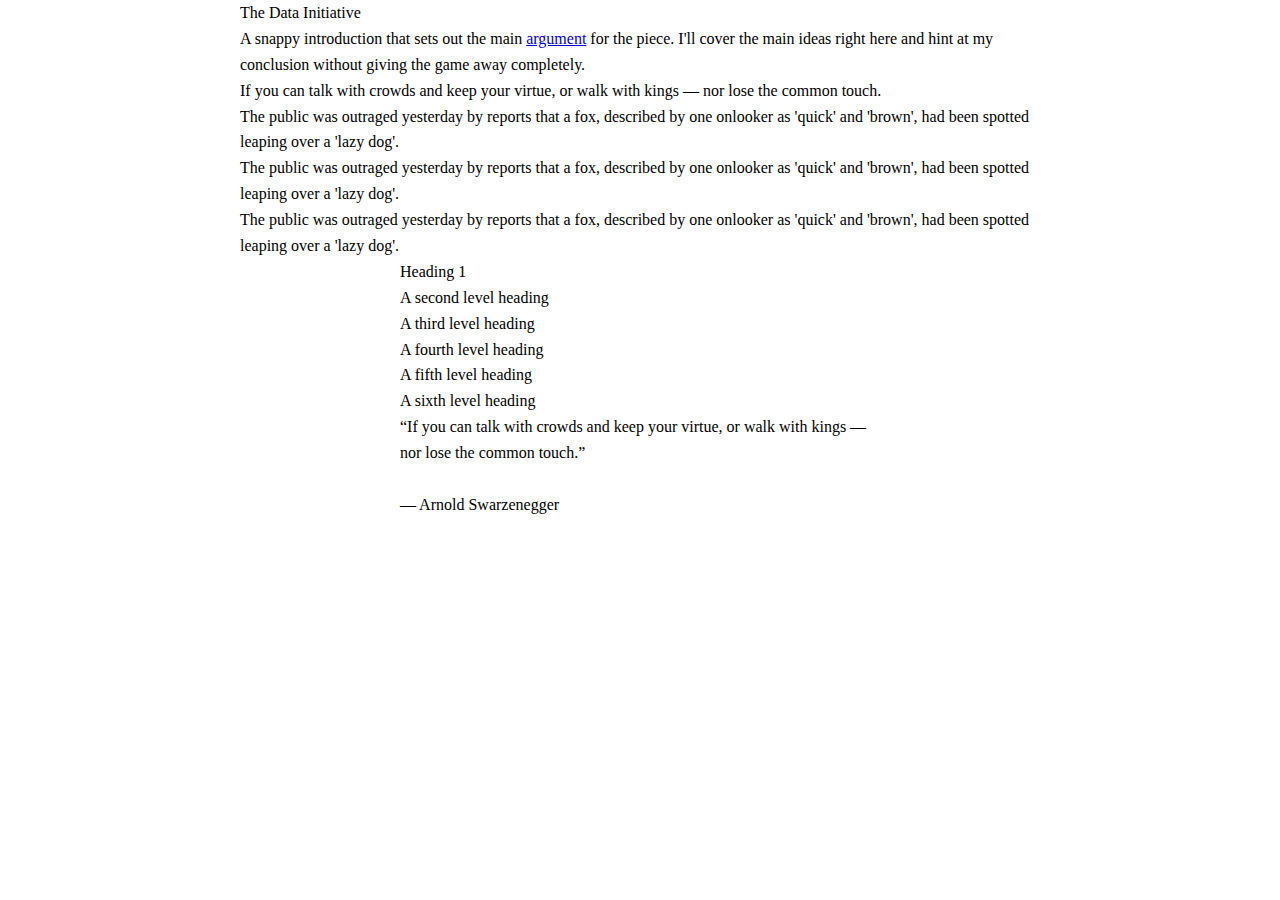
<file: app/assets/typecast/index.html>
<!DOCTYPE html>
<!--[if lt IE 7 ]><html class="ie ie6" lang="en"> <![endif]-->
<!--[if IE 7 ]><html class="ie ie7" lang="en"> <![endif]-->
<!--[if IE 8 ]><html class="ie ie8" lang="en"> <![endif]-->
<!--[if (gte IE 9)|!(IE)]><!--><html lang="en"> <!--<![endif]-->
    <head>
        <meta charset="utf-8">

        <!-- // Change these to better suit your project -->
        <title>The Data Initiative - Typecast</title>
        <meta name="description" content="The Data Initiative - Typecast">
        <meta name="keywords" content="The Data Initiative, Typecast">

        <meta name="viewport" content="width=device-width, initial-scale=1.0, user-scalable=yes"/>
        <meta name="generator" content="Lovingly created using Typecast (http://typecast.com) on 2014/02/16">

        <!-- // CSS Reset – http://meyerweb.com/eric/tools/css/reset/ -->
        <link rel="stylesheet" type="text/css" href="css/reset.css" media="all">

        <!-- // Option one: Live updating CSS -->
        <!-- // This embed code adds your fonts and live Typecast CSS to the page -->
        <script type="text/javascript" src="http://typecast.com/project_css/festiz-webbyra/1467444a40d858.js"></script>

        <!-- // Option two: Bundled CSS -->
        <!-- // To  use the fonts in your embed code without your hosted CSS, delete the snippet above and uncomment this block
        <script type="text/javascript">var __tcaExcludeHostedCss=true;</script>
        <script type="text/javascript" src="http://typecast.com/project_css/festiz-webbyra/1467444a40d858.js"></script>        
        <link rel="stylesheet" type="text/css" href="css/style.css" media="all">
        
        -->


    </head>
    <body>

		<div style="margin: 0 auto; width: 800px;"><h1>The Data Initiative</h1>

			<p class="tc-intro">A snappy <strong class="code">introduction</strong>

			 that sets out the main <a href="javascript:void(0)">argument</a>

			 for the piece. I'll cover the main <em>ideas</em>

			 right here and hint at my <strong>conclusion</strong>

			 without giving the game away completely.</p>

			<ul><li>If you can talk with crowds and keep your virtue, or walk with kings &#8212; nor lose the common touch.</li>

			<li>The public was outraged yesterday by reports that a fox, described by one onlooker as 'quick' and 'brown', had been spotted leaping over a 'lazy dog'.</li>

			</ul>

			<p>The public was outraged yesterday by reports that a fox, described by one onlooker as 'quick' and 'brown', had been spotted leaping over a 'lazy dog'.</p>

			<p class="first">The public was outraged yesterday by reports that a fox, described by one onlooker as 'quick' and 'brown', had been spotted leaping over a 'lazy dog'.</p>

			</div>

		<div style="margin: 0 auto; width: 480px;"><h1>Heading 1</h1>

			<h2>A second level heading</h2>

			<h3>A third level heading</h3>

			<h4>A fourth level heading</h4>

			<h5>A fifth level heading</h5>

			<h6>A sixth level heading</h6>

			<blockquote>&#8220;If you can talk with crowds and keep your virtue, or walk with kings &#8212; nor lose the common touch.&#8221;<br></br>

			<em>&#8212; Arnold Swarzenegger</em>

			</blockquote>

			</div>



    </body>
</html>
</file>
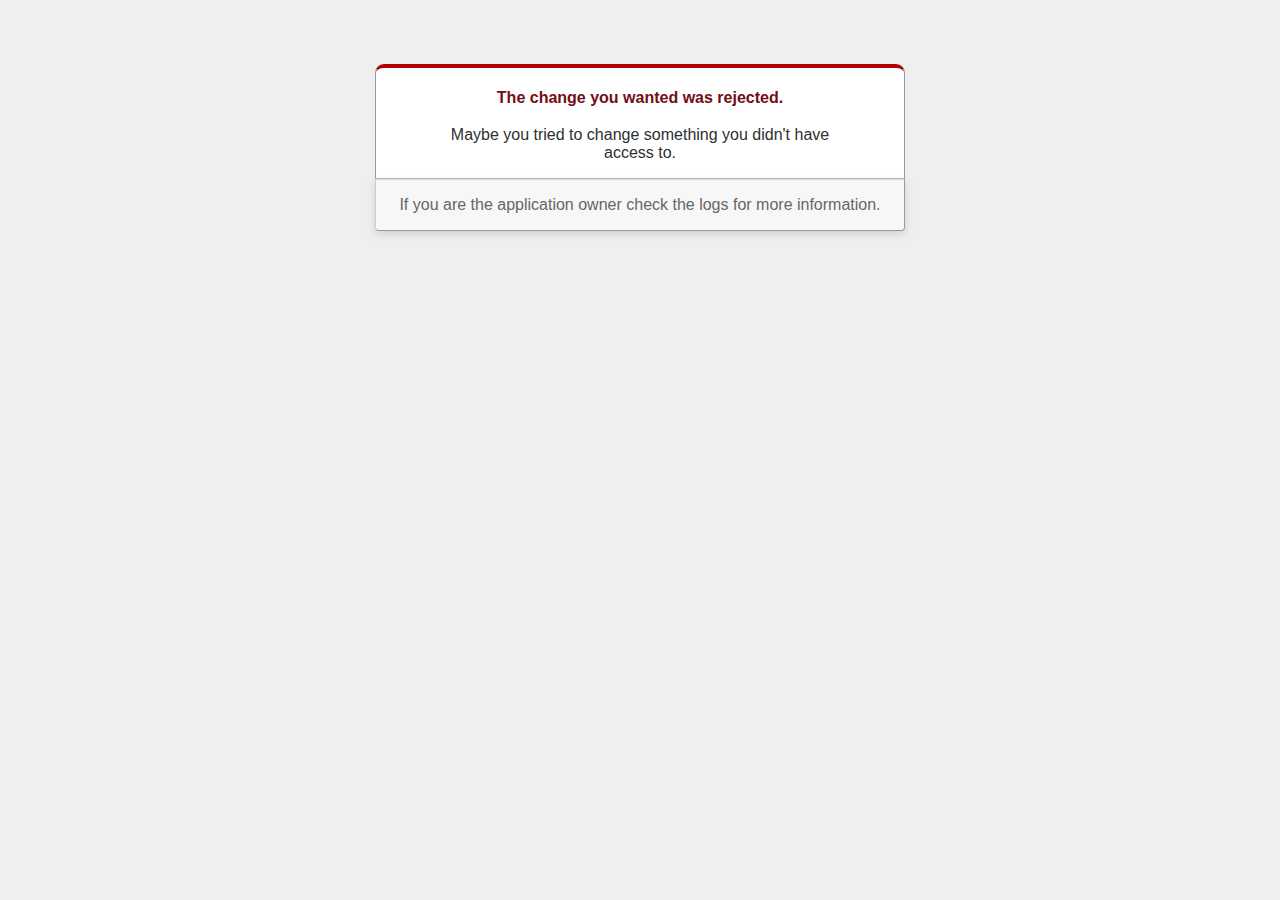
<file: public/422.html>
<!DOCTYPE html>
<html>
<head>
  <title>The change you wanted was rejected (422)</title>
  <style>
  body {
    background-color: #EFEFEF;
    color: #2E2F30;
    text-align: center;
    font-family: arial, sans-serif;
  }

  div.dialog {
    width: 25em;
    margin: 4em auto 0 auto;
    border: 1px solid #CCC;
    border-right-color: #999;
    border-left-color: #999;
    border-bottom-color: #BBB;
    border-top: #B00100 solid 4px;
    border-top-left-radius: 9px;
    border-top-right-radius: 9px;
    background-color: white;
    padding: 7px 4em 0 4em;
  }

  h1 {
    font-size: 100%;
    color: #730E15;
    line-height: 1.5em;
  }

  body > p {
    width: 33em;
    margin: 0 auto 1em;
    padding: 1em 0;
    background-color: #F7F7F7;
    border: 1px solid #CCC;
    border-right-color: #999;
    border-bottom-color: #999;
    border-bottom-left-radius: 4px;
    border-bottom-right-radius: 4px;
    border-top-color: #DADADA;
    color: #666;
    box-shadow:0 3px 8px rgba(50, 50, 50, 0.17);
  }
  </style>
</head>

<body>
  <!-- This file lives in public/422.html -->
  <div class="dialog">
    <h1>The change you wanted was rejected.</h1>
    <p>Maybe you tried to change something you didn't have access to.</p>
  </div>
  <p>If you are the application owner check the logs for more information.</p>
</body>
</html>
</file>
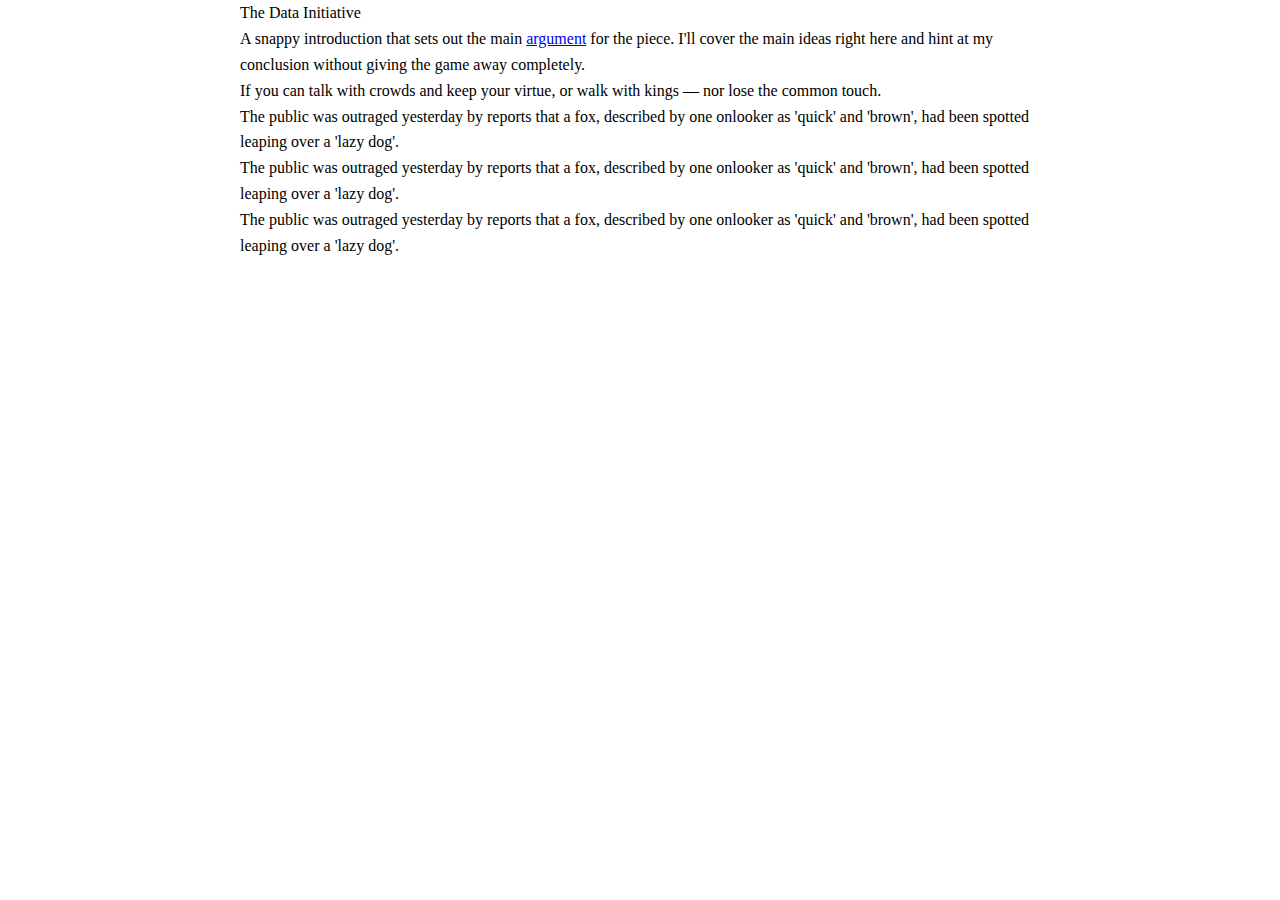
<file: app/assets/typecast/container-1.html>
<!DOCTYPE html>
<!--[if lt IE 7 ]><html class="ie ie6" lang="en"> <![endif]-->
<!--[if IE 7 ]><html class="ie ie7" lang="en"> <![endif]-->
<!--[if IE 8 ]><html class="ie ie8" lang="en"> <![endif]-->
<!--[if (gte IE 9)|!(IE)]><!--><html lang="en"> <!--<![endif]-->
    <head>
        <meta charset="utf-8">

        <!-- // Change these to better suit your project -->
        <title>The Data Initiative - Typecast</title>
        <meta name="description" content="The Data Initiative - Typecast">
        <meta name="keywords" content="The Data Initiative, Typecast">

        <meta name="viewport" content="width=device-width, initial-scale=1.0, user-scalable=yes"/>
        <meta name="generator" content="Lovingly created using Typecast (http://typecast.com) on 2014/02/16">

        <!-- // CSS Reset – http://meyerweb.com/eric/tools/css/reset/ -->
        <link rel="stylesheet" type="text/css" href="css/reset.css" media="all">

        <!-- // Option one: Live updating CSS -->
        <!-- // This embed code adds your fonts and live Typecast CSS to the page -->
        <script type="text/javascript" src="http://typecast.com/project_css/festiz-webbyra/1467444a40d858.js"></script>

        <!-- // Option two: Bundled CSS -->
        <!-- // To  use the fonts in your embed code without your hosted CSS, delete the snippet above and uncomment this block
        <script type="text/javascript">var __tcaExcludeHostedCss=true;</script>
        <script type="text/javascript" src="http://typecast.com/project_css/festiz-webbyra/1467444a40d858.js"></script>        
        <link rel="stylesheet" type="text/css" href="css/style.css" media="all">
        
        -->


    </head>
    <body>

		<div style="margin: 0 auto; width: 800px;"><h1>The Data Initiative</h1>

			<p class="tc-intro">A snappy <strong class="code">introduction</strong>

			 that sets out the main <a href="javascript:void(0)">argument</a>

			 for the piece. I'll cover the main <em>ideas</em>

			 right here and hint at my <strong>conclusion</strong>

			 without giving the game away completely.</p>

			<ul><li>If you can talk with crowds and keep your virtue, or walk with kings &#8212; nor lose the common touch.</li>

			<li>The public was outraged yesterday by reports that a fox, described by one onlooker as 'quick' and 'brown', had been spotted leaping over a 'lazy dog'.</li>

			</ul>

			<p>The public was outraged yesterday by reports that a fox, described by one onlooker as 'quick' and 'brown', had been spotted leaping over a 'lazy dog'.</p>

			<p class="first">The public was outraged yesterday by reports that a fox, described by one onlooker as 'quick' and 'brown', had been spotted leaping over a 'lazy dog'.</p>

			</div>



    </body>
</html>
</file>
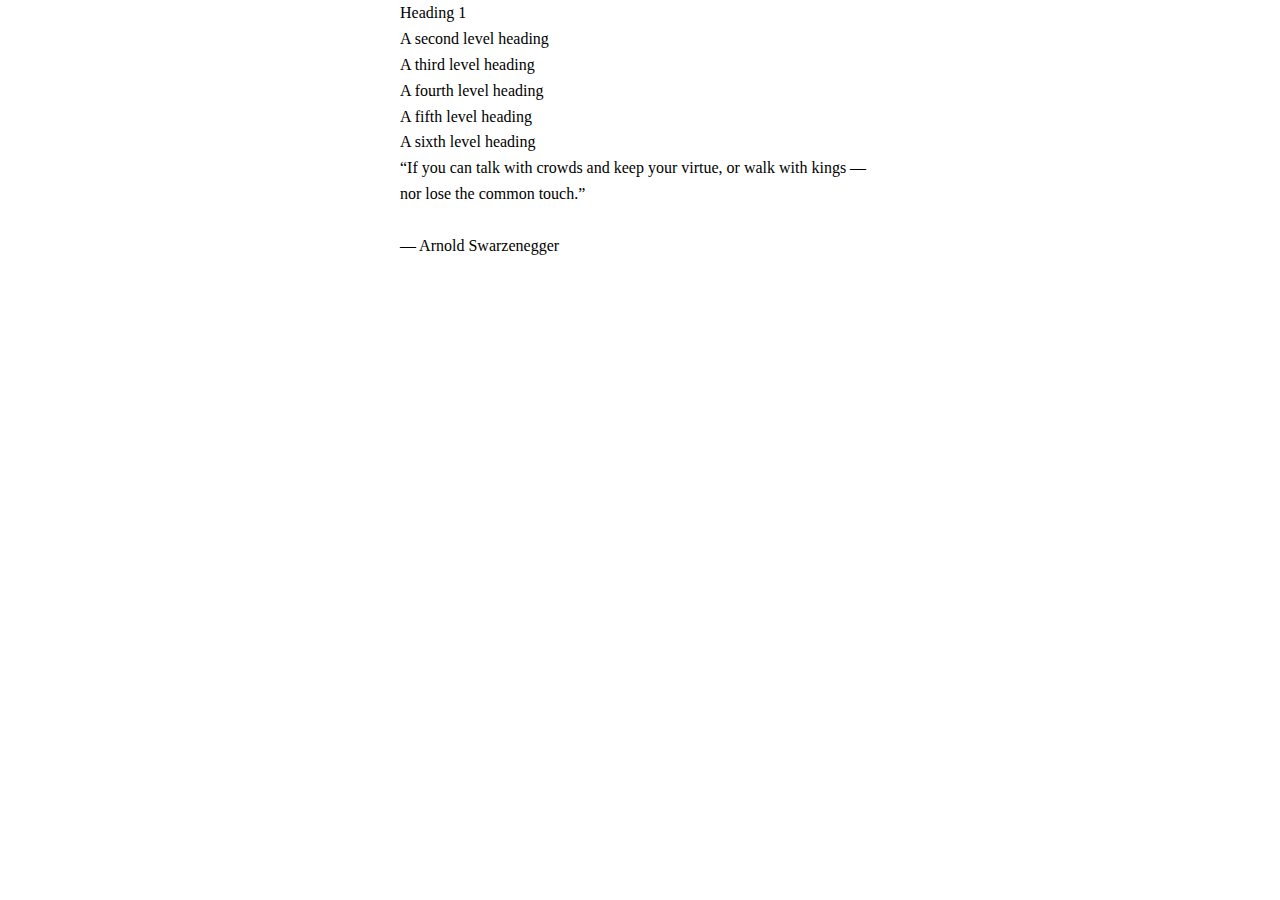
<file: app/assets/typecast/container-2.html>
<!DOCTYPE html>
<!--[if lt IE 7 ]><html class="ie ie6" lang="en"> <![endif]-->
<!--[if IE 7 ]><html class="ie ie7" lang="en"> <![endif]-->
<!--[if IE 8 ]><html class="ie ie8" lang="en"> <![endif]-->
<!--[if (gte IE 9)|!(IE)]><!--><html lang="en"> <!--<![endif]-->
    <head>
        <meta charset="utf-8">

        <!-- // Change these to better suit your project -->
        <title>The Data Initiative - Typecast</title>
        <meta name="description" content="The Data Initiative - Typecast">
        <meta name="keywords" content="The Data Initiative, Typecast">

        <meta name="viewport" content="width=device-width, initial-scale=1.0, user-scalable=yes"/>
        <meta name="generator" content="Lovingly created using Typecast (http://typecast.com) on 2014/02/16">

        <!-- // CSS Reset – http://meyerweb.com/eric/tools/css/reset/ -->
        <link rel="stylesheet" type="text/css" href="css/reset.css" media="all">

        <!-- // Option one: Live updating CSS -->
        <!-- // This embed code adds your fonts and live Typecast CSS to the page -->
        <script type="text/javascript" src="http://typecast.com/project_css/festiz-webbyra/1467444a40d858.js"></script>

        <!-- // Option two: Bundled CSS -->
        <!-- // To  use the fonts in your embed code without your hosted CSS, delete the snippet above and uncomment this block
        <script type="text/javascript">var __tcaExcludeHostedCss=true;</script>
        <script type="text/javascript" src="http://typecast.com/project_css/festiz-webbyra/1467444a40d858.js"></script>        
        <link rel="stylesheet" type="text/css" href="css/style.css" media="all">
        
        -->


    </head>
    <body>

		<div style="margin: 0 auto; width: 480px;"><h1>Heading 1</h1>

			<h2>A second level heading</h2>

			<h3>A third level heading</h3>

			<h4>A fourth level heading</h4>

			<h5>A fifth level heading</h5>

			<h6>A sixth level heading</h6>

			<blockquote>&#8220;If you can talk with crowds and keep your virtue, or walk with kings &#8212; nor lose the common touch.&#8221;<br></br>

			<em>&#8212; Arnold Swarzenegger</em>

			</blockquote>

			</div>



    </body>
</html>
</file>
<file: app/assets/typecast/css/style.css>
body {
	font-size: 16px;
	line-height: 25.875px;
	font-family: "FreightSans Light";
	background: #f1f1f1;
	font-weight: 100;
	color: #333;
}

h1 {
	font-size: 80px;
	line-height: 80px;
	margin-bottom: 54px;
	text-align: center;
	text-transform: none;
	color: rgba(160, 211, 8, 1);
	font-family: "FreightSans Light";
	width: 100%;
	text-indent: 0px;
	letter-spacing: -3px;
	text-shadow: 0px 0px 0px rgba(219, 48, 48, 0.11);
}

h2 {
	font-size: 29px;
	line-height: 27px;
	margin-bottom: 27px;
	font-family: "FreightSans Book";
	color: rgba(160, 211, 8, 1);
}

p.intro {
	margin-bottom: 64px;
	font-size: 28px;
	border-top: 1px;
	border-bottom: 1px;
	padding: 30px;
	text-align: center;
	line-height: 38px;
	border-style: solid;
}

p {
	font-size: 18px;
	line-height: 30px;
	color: rgba(51, 51, 51, 0.80);
	margin-bottom: 30px;
	width: 50%;
	float: left;
	padding: 1em;
	border-width: 0px;
	border-style: dotted;
	font-family: "FreightSans Light";
}

ul {
	margin: 10px 20px;
	padding: 10px 20px;
}

li {
	font-family: "FreightSans Light";
	-webkit-column-count: -1;
	-o-column-count: -1;
	-moz-column-count: -1;
	-ms-column-count: -1;
	column-count: -1;
	-webkit-column-gap: 2em;
	-o-column-gap: 2em;
	-moz-column-gap: 2em;
	-ms-column-gap: 2em;
	column-gap: 2em;
	clear: both;
	color: rgba(51, 51, 51, 0.82);
}

li {
	font-family: "FreightSans Light";
	-webkit-column-count: -1;
	-o-column-count: -1;
	-moz-column-count: -1;
	-ms-column-count: -1;
	column-count: -1;
	-webkit-column-gap: 2em;
	-o-column-gap: 2em;
	-moz-column-gap: 2em;
	-ms-column-gap: 2em;
	column-gap: 2em;
	clear: both;
	color: rgba(51, 51, 51, 0.82);
}

p.tc-intro {
	text-align: center;
	font-size: 18px;
	border-style: solid;
	border-color: rgba(160, 211, 8, 1);
	border-width: 0px 0px 1px 0px;
	padding: 0em 0px 2em 0px;
	width: 70%;
	margin: 0px 15% 30px 15%;
	font-family: "FreightSans Light";
}

a {
	color: rgba(0, 146, 237, 1);
	text-decoration: none;
}

h3 {
	font-size: 22px;
	font-family: "FreightSans Book";
	color: rgba(160, 211, 8, 1);
}

h4 {
	font-size: 18px;
	font-family: "FreightSans Book";
	color: rgba(160, 211, 8, 1);
}

h5 {
	font-size: 18px;
	font-family: "FreightSans Book";
	color: rgba(111, 111, 111, 1);
}

h6 {
	font-size: 14px;
	font-family: "FreightSans Book";
	color: rgba(111, 111, 111, 1);
}

blockquote {
	text-align: right;
	font-size: 20px;
	margin: 1em;
	font-family: "FreightSans Book";
	color: rgba(111, 111, 111, 1);
}

em {
	line-height: 35.88px;
	font-family: "Freight Sans W01 Semibold";
}

p.two-cols {
	-webkit-column-count: 2;
	-o-column-count: 2;
	-moz-column-count: 2;
	-ms-column-count: 2;
	column-count: 2;
}

* {
	box-sizing: border-box;
	-webkit-box-sizing: border-box;
}

p.first {
	border-width: 0px 1px 0px 0px;
	border-color: rgba(189, 249, 9, 1);
}

strong.code {
	font-family: "Consolas W01 Regular";
	background-color: rgba(51, 51, 51, 0.04);
	padding: 5px;
	border-width: 0px 0px 0px 3px;
	border-style: solid;
	border-color: rgba(160, 211, 8, 1);
	-webkit-border-radius: 4px;
	-o-border-radius: 4px;
	-moz-border-radius: 4px;
	-ms-border-radius: 4px;
	border-radius: 4px;
	margin: 0px 3px;
}
</file>
